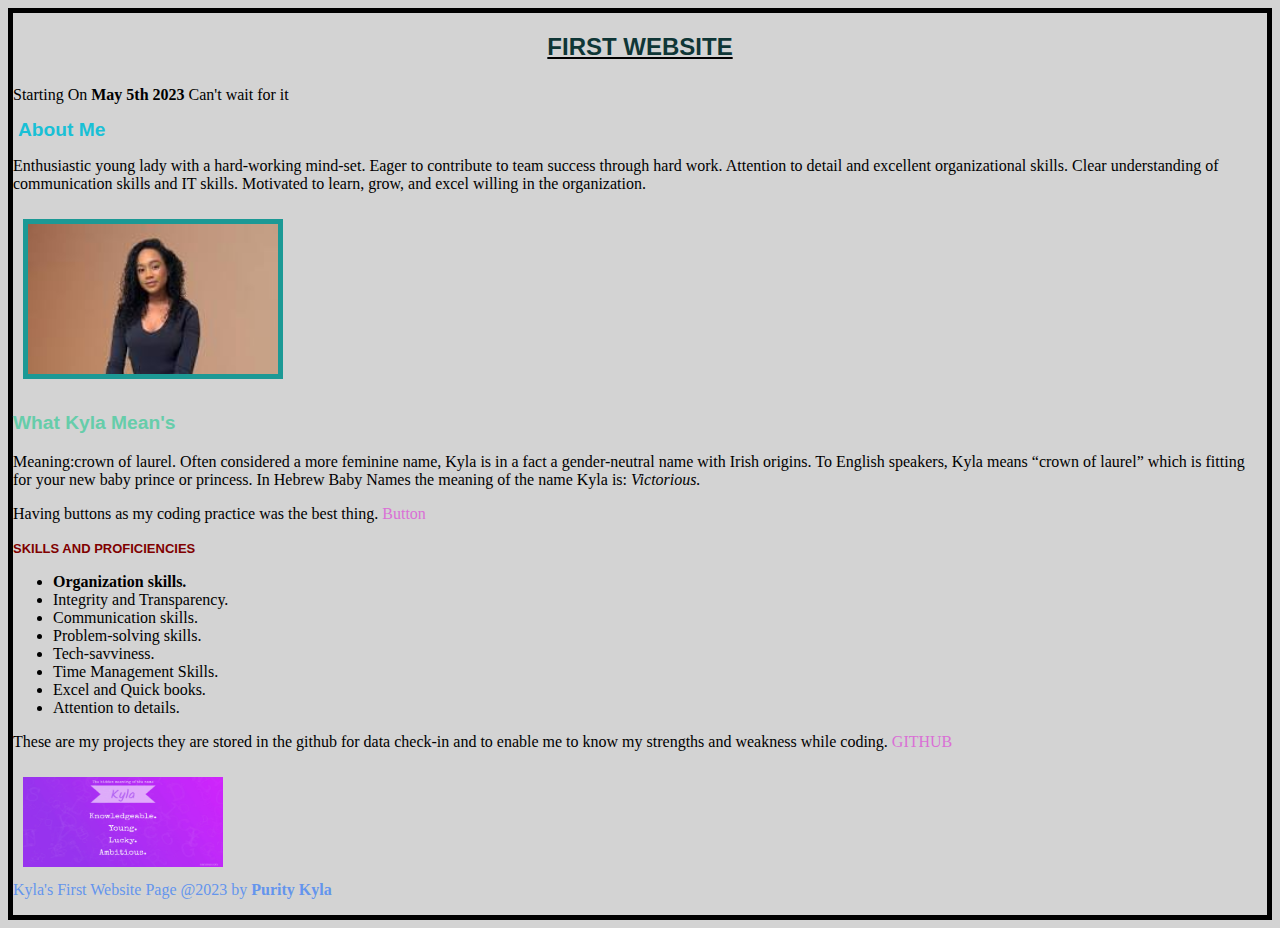
<file: index.html>
<!DOCTYPE html>
<html lang="en">
  <head>
    <title>First Website</title>
    <link rel="stylesheet" href="./index style.css">
  </head>

  <body>

    <h1>First Website</h1>
     <p class="p-1">Starting On <strong> May 5th 2023 </strong>Can't wait for it</p>

    <h2>About Me </h2>
     <p>Enthusiastic young lady with a hard-working mind-set. Eager to contribute to team success through hard work.
       Attention to detail and excellent organizational skills. Clear understanding of communication skills and IT skills. 
       Motivated to learn, grow, and excel willing in the organization. 
     </p>
     <img class="thumb-2" src="thumb2.jpg" alt="My picture"/>

    <h3>What Kyla Mean's</h3>
     <p>
        Meaning:crown of laurel. Often considered a more feminine name, Kyla is in a fact a gender-neutral name with Irish origins. 
        To English speakers, Kyla means “crown of laurel” which is fitting for your new baby prince or princess.
        In Hebrew Baby Names the meaning of the name Kyla is: <em>Victorious.</em>
    </p>

    <p class="p-2">
      Having buttons as my coding practice was the best thing.
    <a href="buttons.html" target="_blank">Button </a>
    </p>

    <h4>Skills and Proficiencies</h4>

     <ul>
      <li>Organization skills.</li>
      <li>Integrity and Transparency.</li>
      <li>Communication skills.</li>
      <li>Problem-solving skills.</li>
      <li>Tech-savviness.</li>
      <li>Time Management Skills.</li>
      <li>Excel and Quick books.</li>
      <li>Attention to details.</li>

     </ul>
     <p>
      These are my projects they are stored in the github for data check-in and to enable me to know my strengths and weakness while coding.
      <a href="https://github.com/" target="_blank">GITHUB</a>
     </p>

     <footer>
      <img class="thumb-4" src="thumb4.jpg" alt="pic"/>
      <p>Kyla's First Website Page @2023 by <strong>Purity Kyla</strong></p> 
    </footer>
  </body>

</html>
</file>
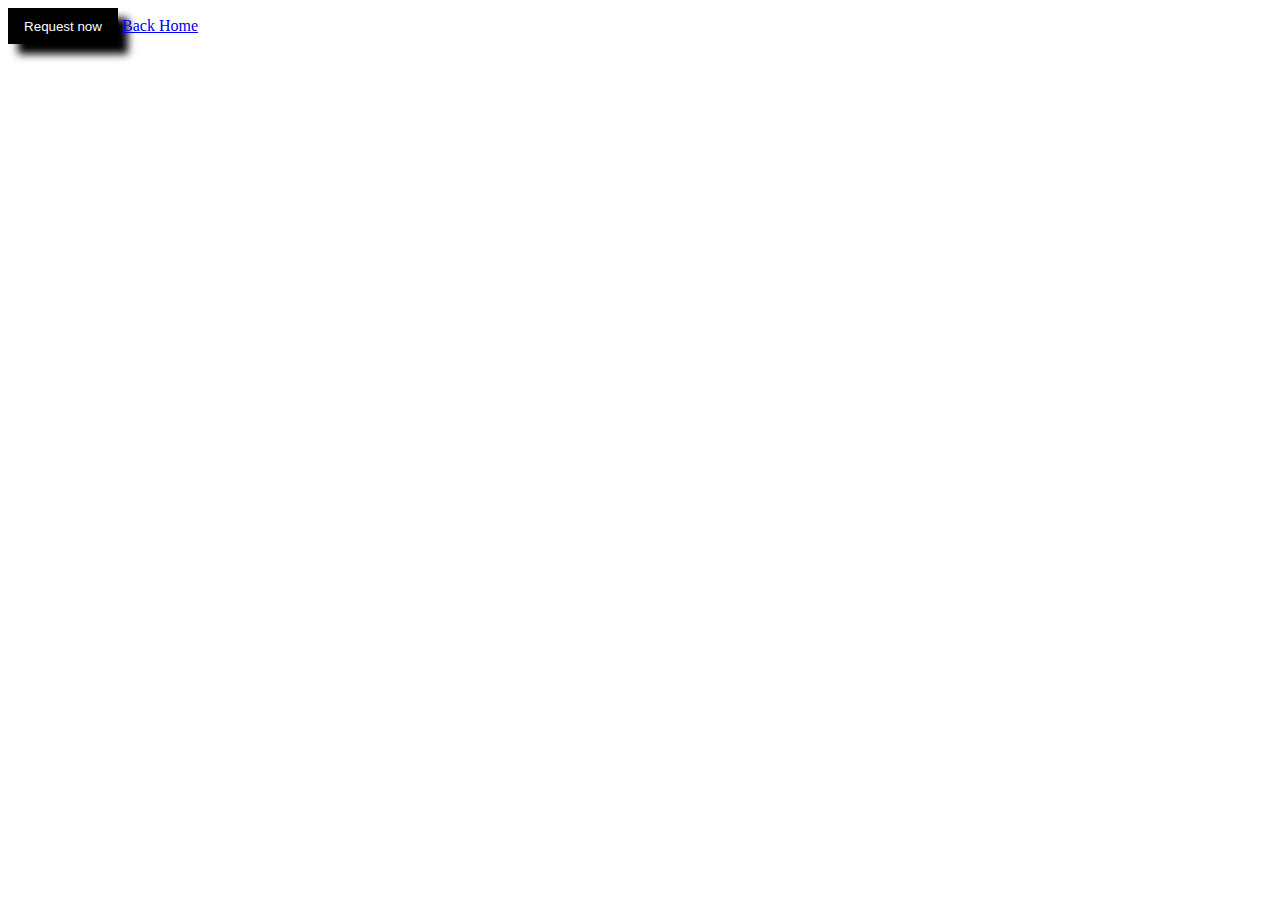
<file: buttons.html>
<!DOCTYPE html>
<html lang="en">
<head>
    <meta charset="UTF-8">
    <meta http-equiv="X-UA-Compatible" content="IE=edge">
    <meta name="viewport" content="width=device-width, initial-scale=1.0">
    <style>
        .request-button{
            background-color: black;
            color: white;
            border: none;
            height: 36px;
            margin: auto;
            cursor: pointer;
            width: 110px;
            box-shadow: 10px 10px 8px black;
            transition: opacity 0.15s;
        }
        .request-button:hover{
            background-color: aquamarine;
            transition:backgroung colour 0.15s;
        }
        .request-button:active{
            background-color: black;
        }
    </style>
    <title>Button</title>
</head>
<body>
    <button class="request-button">
        Request now
    </button>

    <a href="index.html">Back Home</a>
    
</body>
</html>
</file>
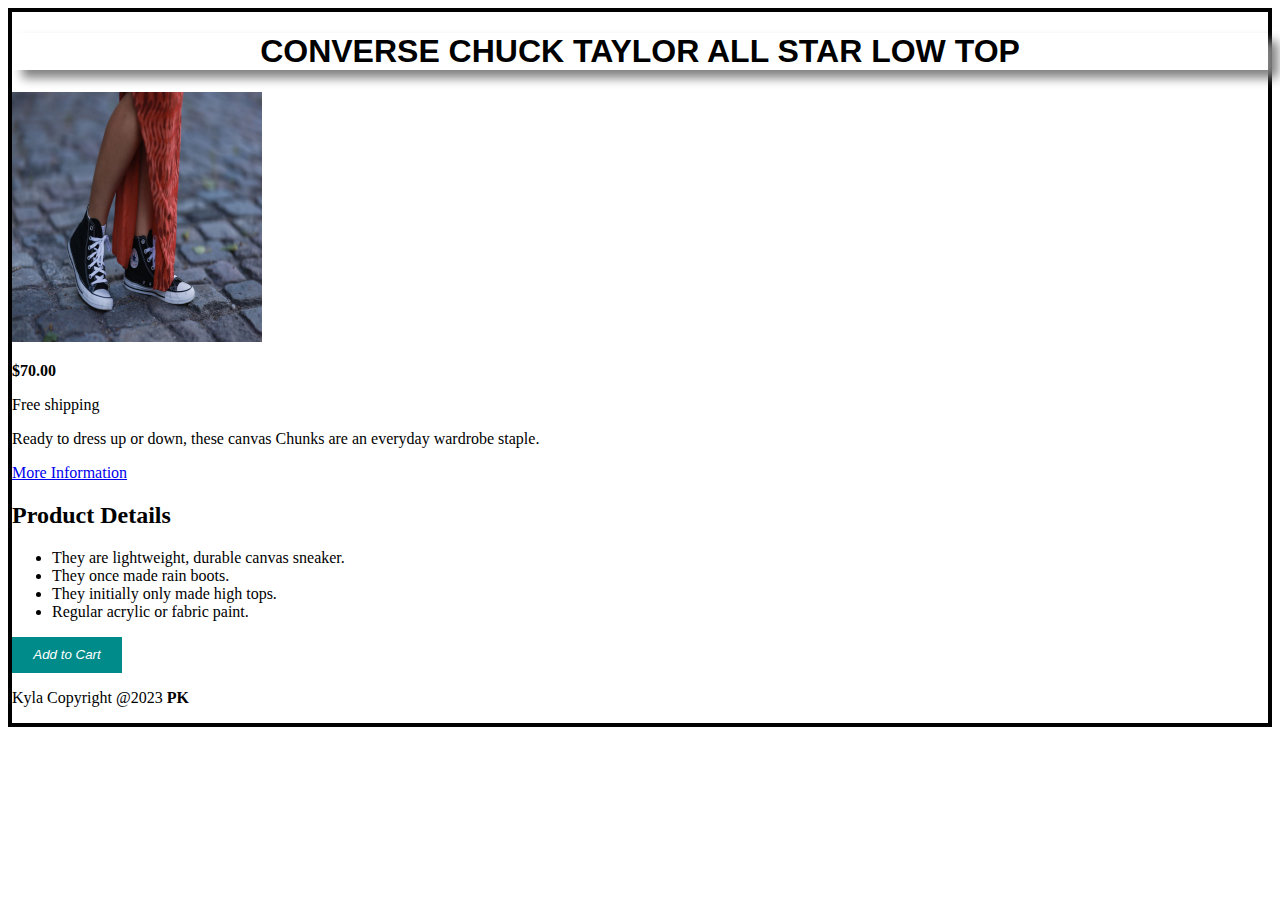
<file: file.html>
<!DOCTYPE html>
<html>
    <head>
        <title>Second Website</title>
        <link rel="stylesheet" href="file style.css"/>
    </head>
    <body>
      <article>
        <h1 class="h1">Converse Chuck Taylor All Star Low Top</h1>

        <img src="thumb3.jpg" alt="shoes" height="250" width="250"/>

        <p> <strong>$70.00</strong> </p>

        <p>Free shipping</p>

        <p>Ready to dress up or down, these canvas Chunks are an everyday wardrobe staple.</p>

        <a href="https://www.instyle.com/history-of-converse-7098393" target="_blank">More Information</a> 

        <h2>Product Details</h2>
        <p>
            <ul>
            <li>They are lightweight, durable canvas sneaker.</li>  
            <li>They once made rain boots.</li>
            <li>They initially only made high tops.</li>
            <li>Regular acrylic or fabric paint.</li>
            </ul>
        </p>

        <button class="add-cart">Add to Cart</button>
      </article>
      <footer><p>Kyla Copyright @2023 <strong>PK</strong></p>
      </footer>
    </body>
</html>
</file>
<file: index style.css>
body{
  background-color: lightgrey;
  border: 5px solid black;
}

h1{
    color: rgb(15, 54, 54);
    font-family:Arial;
    font-size: x-large;
    text-transform: uppercase;
    padding: 20px;
    margin-top: auto;
    margin-bottom: 5px;
    text-decoration: underline black;
    text-align: center;
  }

.p-1{
  margin-top: auto;
  margin-bottom: 15px;
}

  h2{
    color:#19c0d6;
    font-size: larger;
    font-family: sans-serif;
    font-weight: bold;
    margin-bottom: 15px;
    padding-left: 5px;
    margin-top: auto;
  }

  h3{
    color: mediumaquamarine;
    font-size: larger;
    font-family: Arial;
    font-weight: bold;
  }

  h4{
    color: maroon;
    font-size: small;
    font-family: sans-serif;
    text-transform: uppercase;
    font-weight: bold;
  }
  footer p{
    font-size: medium;
    color:#1c9995;
    font-family:'Times New Roman';
    margin-top: 5px;
  }

  footer p{
    color:cornflowerblue !important;
  }
  .p-2{
    font-size: medium;
    font-weight: lighter;
    margin-bottom: 10px;
  }

.thumb-4{
  margin-bottom: 5px;
  width: 200px;
  height: 90px;
  padding-left: 10px;
  margin-top: 10px;
}
  
  .thumb-2{
    width: 250px;
    margin: 10px;
    background-color: white;
    border: 5px solid #1c9995;
    height: 150px;
  }
  li:first-child{
    font-weight: bold;
  }

  a:link{
    color: orchid;
    text-decoration: none;
  }
  a:hover{
    color: orangered;
    font-weight: bold;
    text-decoration: underline wavy;
  }
a:active{
  background-color: black;
  font-style: italic;
}
</file>
<file: file style.css>
.h1{
    box-shadow: 10px 8px 10px grey;
    text-transform: uppercase;
    display: block;
    font-family: sans-serif;
    text-align: center;

}

.add-cart{
    background-color: darkcyan;
    color: white;
    border: none;
    height: 36px;
    margin: auto;
    cursor: pointer;
    width: 110px;
    font-style:italic;
    transition: opacity 0.15s;
}

.add-cart:hover{
    background-color:darksalmon;
    transition:backgroung colour 0.15s;
}

.add-cart:active{
    background-color: darkslateblue;
}

body{
    border: 4px solid black;

}
</file>
